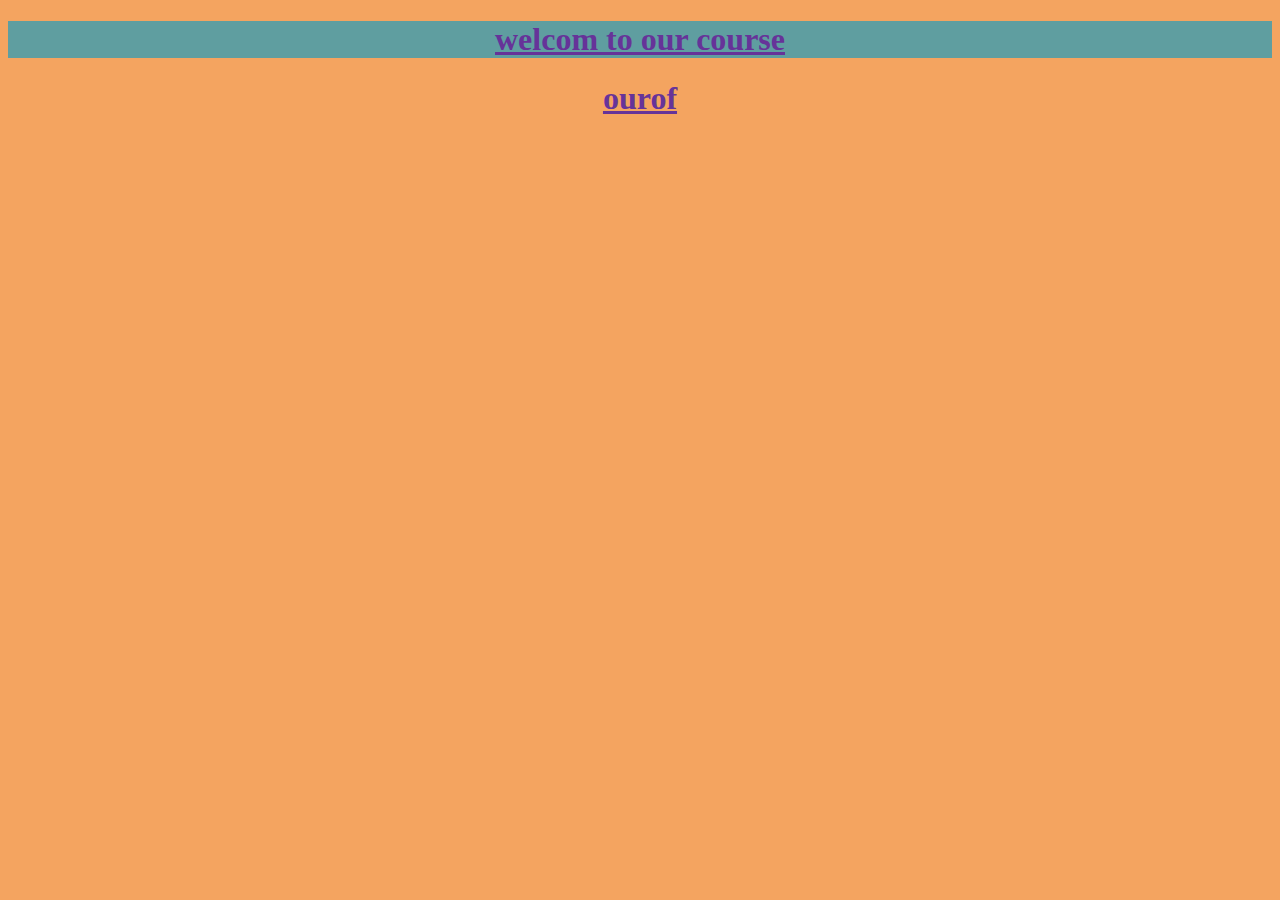
<file: index.html>
<!DOCTYPE html>
<html lang="en">
<head>
    <meta charset="UTF-8">
    <meta http-equiv="X-UA-Compatible" content="IE=edge">
    <meta name="viewport" content="width=device-width, initial-scale=1.0">
    <title>Document</title>
    <link rel="stylesheet" href="style.css">
</head>
<body>
    <h1 class="first">welcom to our course</h1>
    <h1 class="2nd"> ourof</h1>
    
</body>
</html>
</file>
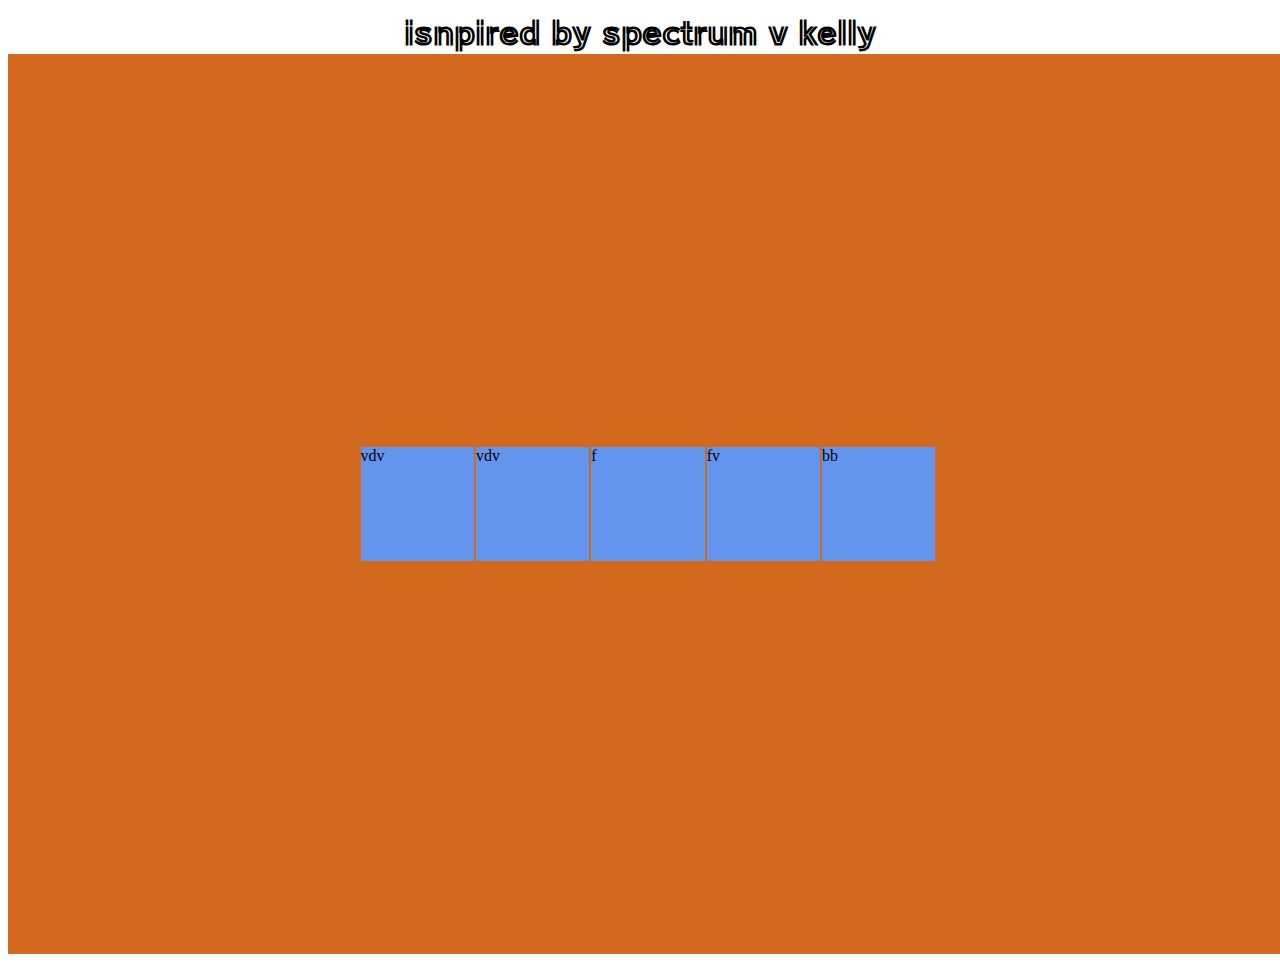
<file: 2nd.html>
<!DOCTYPE html>
<html lang="en">

<head>
    <meta charset="UTF-8">
    <meta http-equiv="X-UA-Compatible" content="IE=edge">
    <meta name="viewport" content="width=device-width, initial-scale=1.0">
    <link rel="stylesheet" href="new2.css">
    <link rel="preconnect" href="https://fonts.gstatic.com">
    <link href="https://fonts.googleapis.com/css2?family=Train+One&display=swap" rel="stylesheet">
    <title>Document</title>
</head>

<body>

    <h1>isnpired by spectrum v kelly</h1>
    <div class="main">
        <div class="mn">vdv</div>
        <div class="kj">vdv</div>
        <div class="ah">f</div>
        <div class="af">fv</div>
        <div class="hg">bb</div>
    </div>
</body>

</html>
</file>
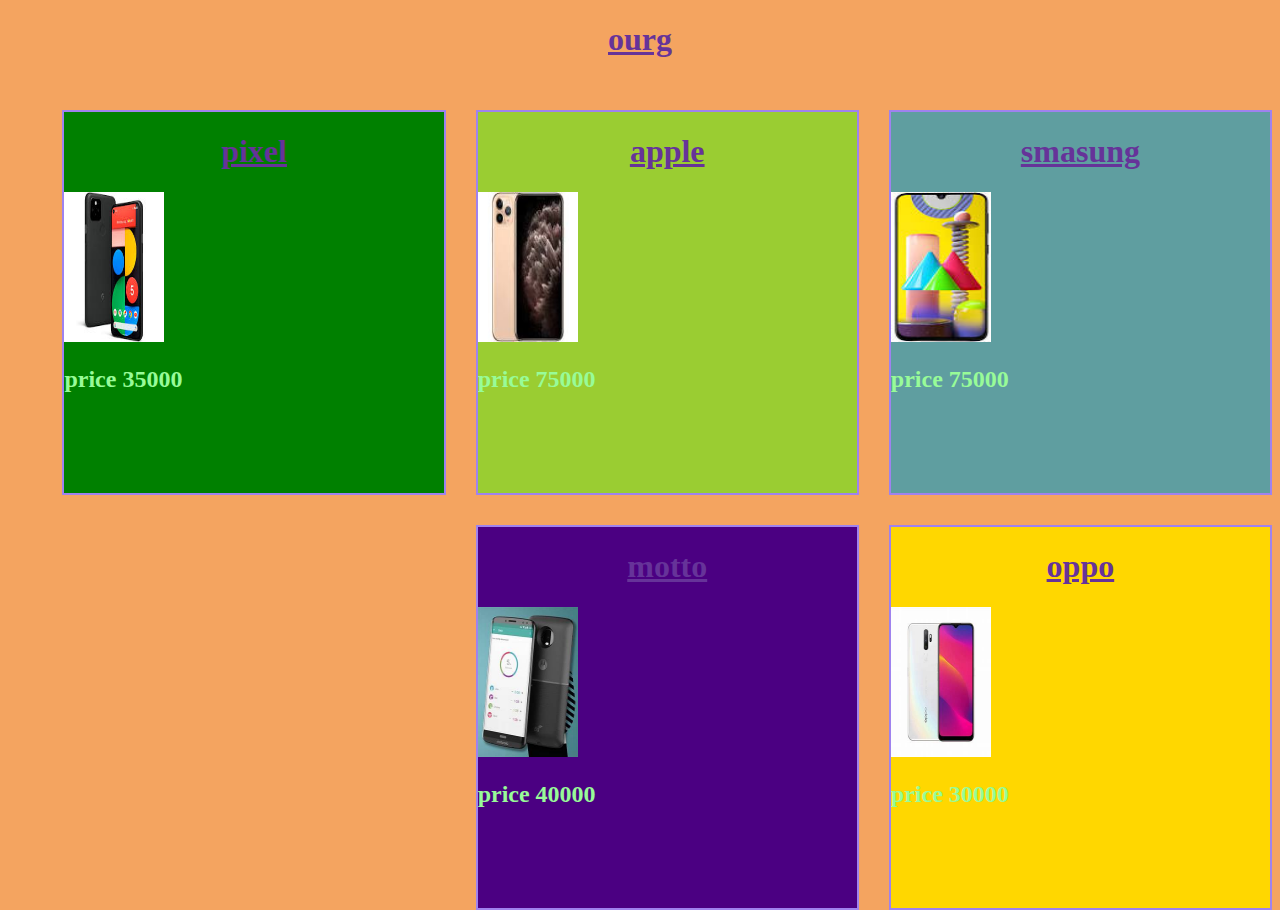
<file: mobik.html>
<!DOCTYPE html>
<html lang="en">

<head>
    <meta charset="UTF-8">
    <meta http-equiv="X-UA-Compatible" content="IE=edge">
    <meta name="viewport" content="width=device-width, initial-scale=1.0"> 
    <link rel="stylesheet" href="style.css">
    <title>Document</title>
</head>

<body>
    <h1>ourg</h1>
    <div class="first">
        <h1 for="" class="q">smasung</h1>
        <img src="images\index.jpg" id="t" alt="">
        <h2>price 75000</h2>
    </div>
    <div class="second">
        <h1 for="" class="k">apple</h1>
        <img src="images/1index.jpg" width="100" height="150" alt="">
        <h2>price 75000</h2>
    </div>
    <div class="third">
        <h1 for="" class="n">pixel</h1>
        <img src="images/images.jpg" width="100" height="150" alt="">
        <h2>price 35000</h2>
    </div>

    <div class="forth">
        <h1 class="f">oppo</h1>
        <img src="images/oppoth.jpg" width="100" height="150" alt="">
        <h2>price 30000</h2>
    </div>
    <div class="fifth">
        <h1 class="h">motto</h1>
        <img src="images/th.jpg" width="100" height="150" alt="">
        <h2>price 40000</h2>
    </div>





</body>

</html>
</file>
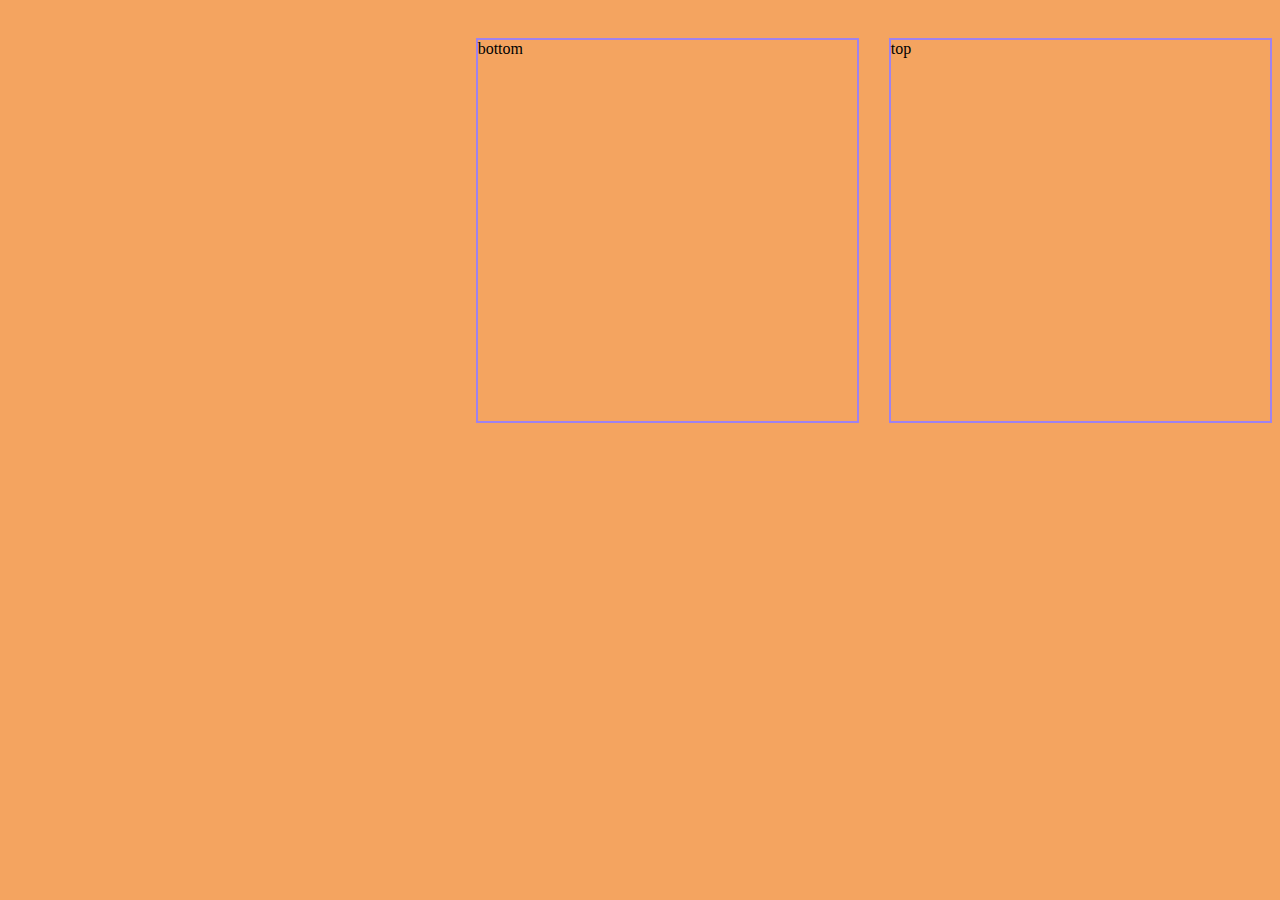
<file: new.html>
<!DOCTYPE html>
<html lang="en">
<head>
    <meta charset="UTF-8">
    <meta http-equiv="X-UA-Compatible" content="IE=edge">
    <meta name="viewport" content="width=device-width, initial-scale=1.0">
    <link rel="stylesheet" href="style.css">
    <title>Document</title>
</head>
<body>
    <div class="div" id=ist>top</div>
    <div class="div" id=third>bottom</div>
    
    
</body>
</html>
</file>
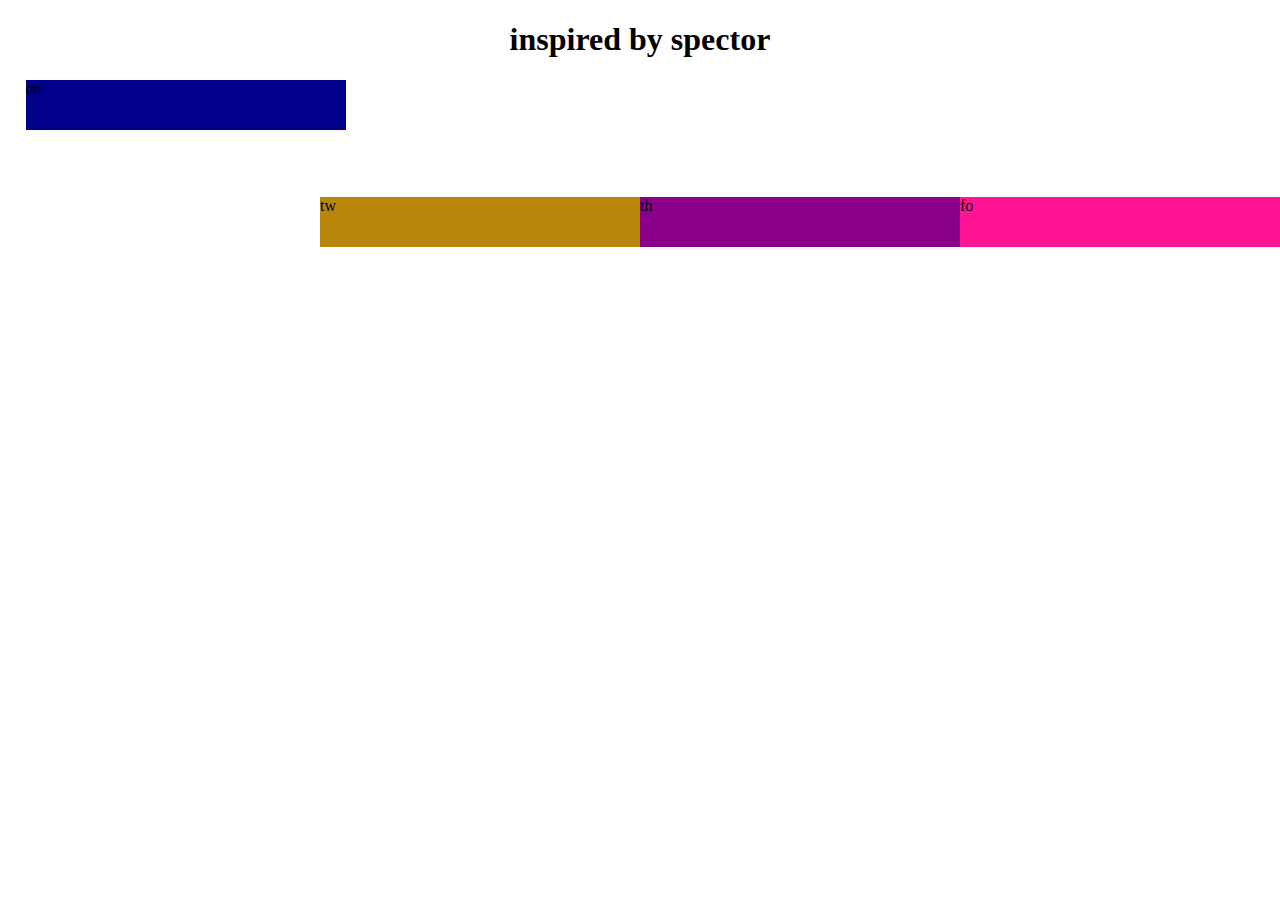
<file: new1.html>
<!DOCTYPE html>
<html lang="en">
<head>
    <meta charset="UTF-8">
    <meta http-equiv="X-UA-Compatible" content="IE=edge">
    <meta name="viewport" content="width=device-width, initial-scale=1.0">
    <link rel="stylesheet" href="style1pos.css">
    <title>Document</title>
</head>
<body>
    <h1 class="head">inspired by spector </h1>
     
        <div class="one">on</div>
        <div class="two">tw</div>
        <div class="three">th</div>
        <div class="four">fo</div>
    
    
</body>
</html>
</file>
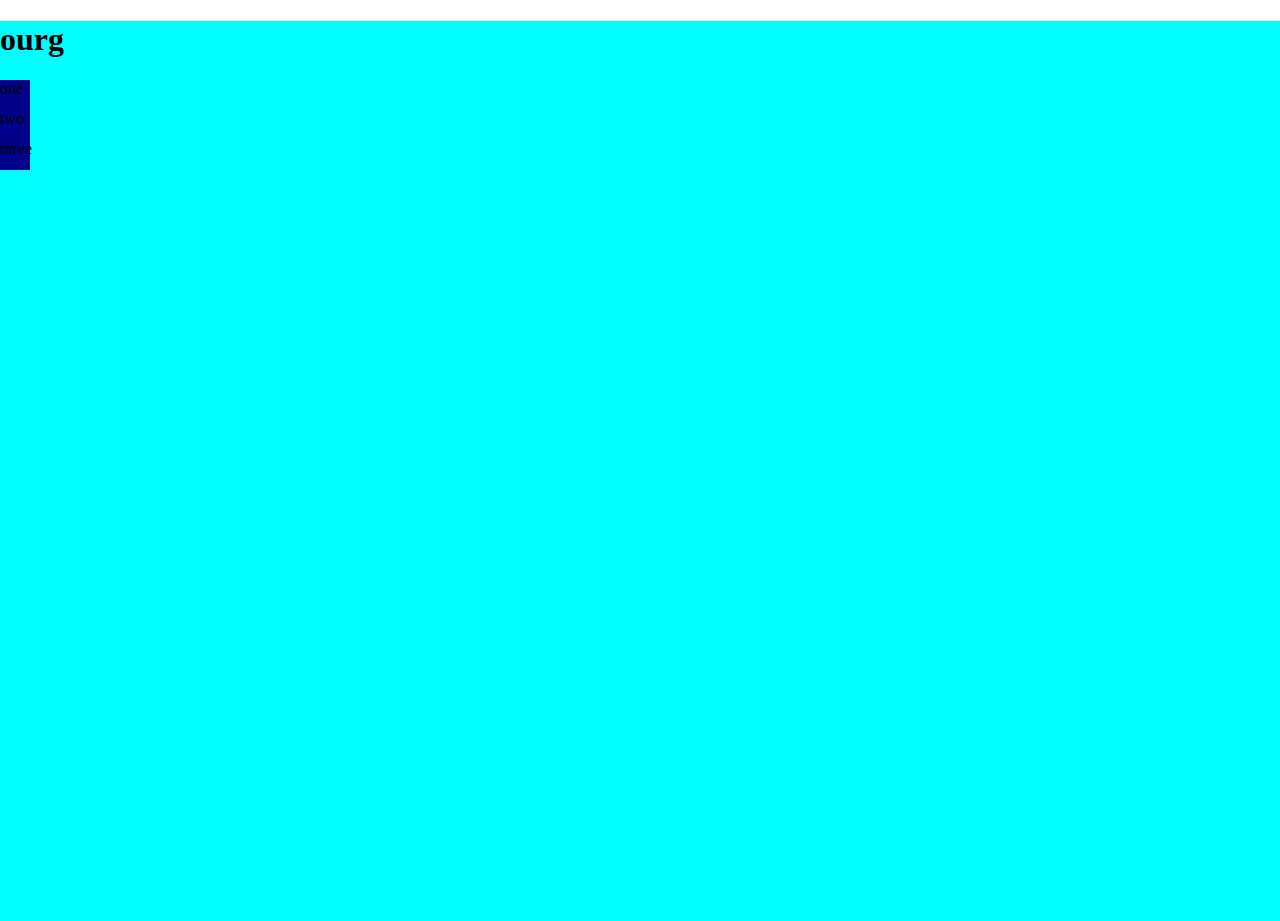
<file: postion.html>
<!DOCTYPE html>
<html lang="en">
<head>
    <meta charset="UTF-8">
    <meta http-equiv="X-UA-Compatible" content="IE=edge">
    <meta name="viewport" content="width=device-width, initial-scale=1.0">
    <link rel="stylesheet" href="styleposition.css">
    <title>Document</title>
</head>
<body>
    <div class="main">
<h1>ourg</h1>
<div class="container"></div>
<div class="partone">one</div>
<div class="parttwo">two</div>
<div class="partthree">three</div>

    </div>
    
</body>
</html>
</file>
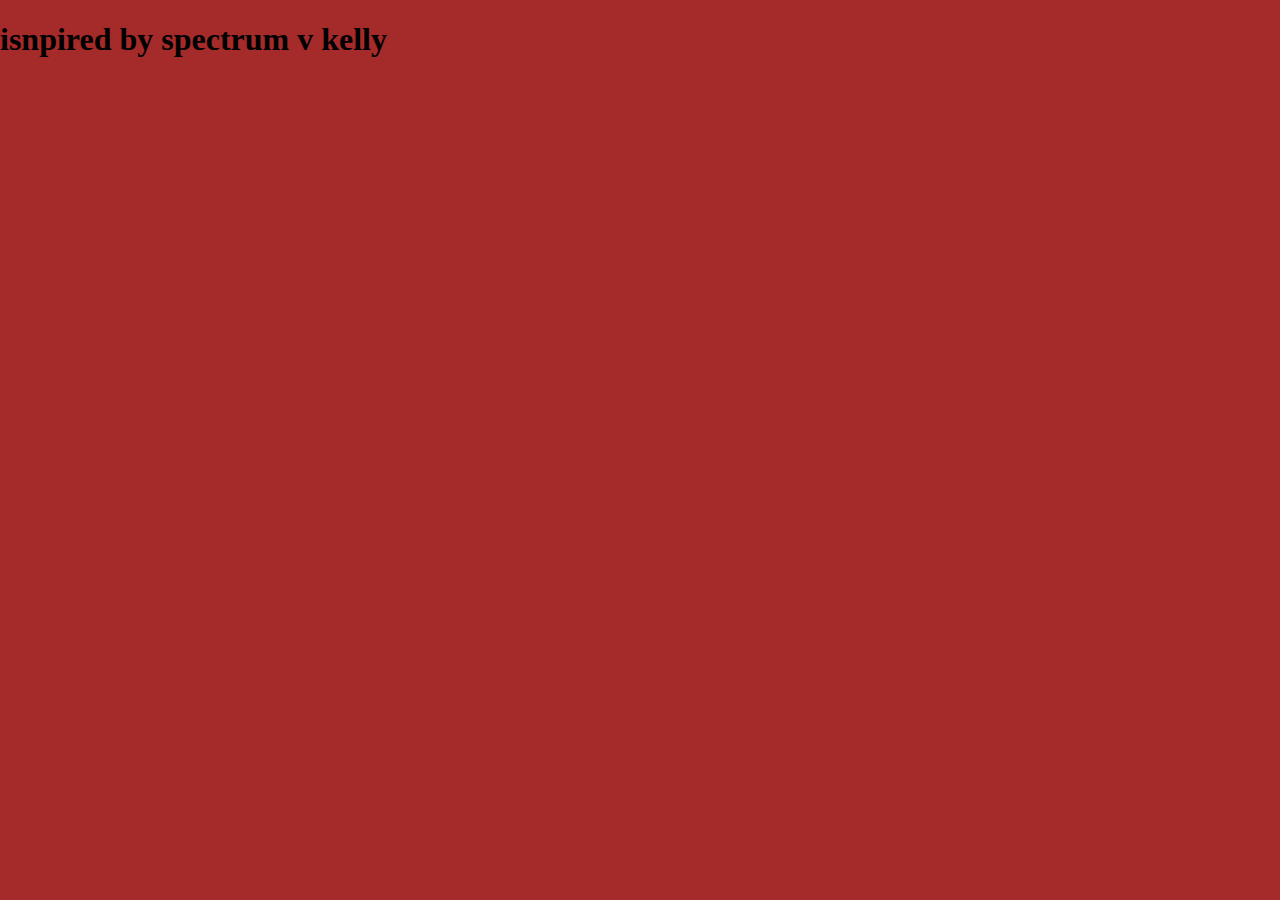
<file: tag.html>
<!DOCTYPE html>
<html lang="en">
<head>
    <meta charset="UTF-8">
    <meta http-equiv="X-UA-Compatible" content="IE=edge">
    <meta name="viewport" content="width=device-width, initial-scale=1.0">
    <link rel="stylesheet" href="new.css">
    <link rel="preconnect" href="https://fonts.gstatic.com">
<link href="https://fonts.googleapis.com/css2?family=Train+One&display=swap" rel="stylesheet">
    <title>Document</title>
</head>
<body>
    <div class="main">
        <h1>isnpired by spectrum v kelly</h1>
    </div>
    <div class="mn"></div>
    <div class="kj"></div>
    <div class="ah"></div>
    <div class="af"></div>
    <div class="hg"></div>
    
</body>
</html>
</file>
<file: style.css>
body{
    background-color: sandybrown;
}
h1{
    text-align: center;
    color: rebeccapurple;
    text-decoration: underline;
}
div{
    /*color: olive;*/
    float: right;
    width: 30%;
    height: 381px;
    border-width: 2px;
    border-style: solid;
    border-color: rgb(159, 130, 238);
    margin-left: 30px;
    margin-top: 30px;
}
h2{
    color: palegreen;
}
.first{
    background-color: cadetblue;
}
.second{
    background-color:yellowgreen;
}
.third{
    background-color:green;
}
.q{
    text-align: center;
}
.k{
    text-align: center;
}
.n{
    text-align: center;
}#t{
    height: 150px ;
    width: 100px;
}
.forth{
    background-color: gold;

}
.fifth{
    background-color: indigo;
}

/*.div{
    width: 40%;
    height: 40%;
    border-width: 2px;
    border-style: solid;
    border-color: rgb(159, 130, 238);
    margin-left: 300px;
    margin-right: 25%;
    padding-left: 30%;

}
#third{
    margin-top: 350px;  
}*/
</file>
<file: new2.css>
h1{
    margin: 0cm;
    text-align: center;
    font-family: 'Train One', cursive;
}
.main{
    width: 100vw;
    height: 100vh;
    background-color: chocolate;
}
.mn,.kj,.ah,.af,.hg{
    border: red;
    margin: 1px;
    width: 3cm;
    height: 3cm;
    background-color: cornflowerblue;

}
.main{
    display: flex;
    justify-content: center;
    align-items: center;

}
</file>
<file: style1pos.css>
body{
    margin: 0px;
}
h1{
    text-align: center;
}
.one,.two,.three,.four{
    width: 25%;
    height: 50px;
}
.one{
    background-color: darkblue;
    margin-left: 2%;
    
}
.two{
    background-color: darkgoldenrod;
    position: absolute;
    left: 25%;
    top:21.9%;
    
    
    
}
.three{
    background-color: darkmagenta;
   position: absolute;
   left: 50%;
   top: 21.9%;

}
.four{
    background-color: deeppink;
    margin-right: 50%;
    position: absolute;
    left: 75%;
    top:21.9% ;
</file>
<file: styleposition.css>
body{
    margin: 0px;
}

.main{
    height: 100vh;
    width: 100%;
    background-color: cyan;
}

.partone,.parttwo,.partthree{
    background-color: darkblue;
    width: 30px;
    height: 30px;
}
/*.partone,.partthree{
    position: absolute;
    left: 30px;
    bottom: 5px;
    
}*/
</file>
<file: new.css>
body{
    height: 100vh;
    width: 100vw;
    background-color: brown;
    
    margin: 0px;
}
/*.main{
    /*height: 100%;
    width: 100%;
    background-color: brown;*/
}
h1{
    margin: 0cm;
    text-align: center;
    font-family: 'Train One', cursive;
}
/*.mn,.kj,.ah,.af,.hg{
    height: 5cm;
    width: 3cm;
    background-color: chartreuse;
    margin: 0cm;
    position: absolute;
    top: 3cm;
}
.mn{
    position: absolute;
    left: 3cm;
}
.kj{
    position: absolute;
    left: 7.5cm;
    
}
.ah{
    position: absolute;
    left: 13cm;
    
}
.af{
    position: absolute;
    left: 17cm;
    
    
}
.hg{
    position: absolute;
    left: 23cm;
}*/

}
.mn,.kj,.ah,.af,.hg{
    width: 8cm;
    height: 8cm;
    background-color: blueviolet;
}
div{
    display: flex;
}
</file>
